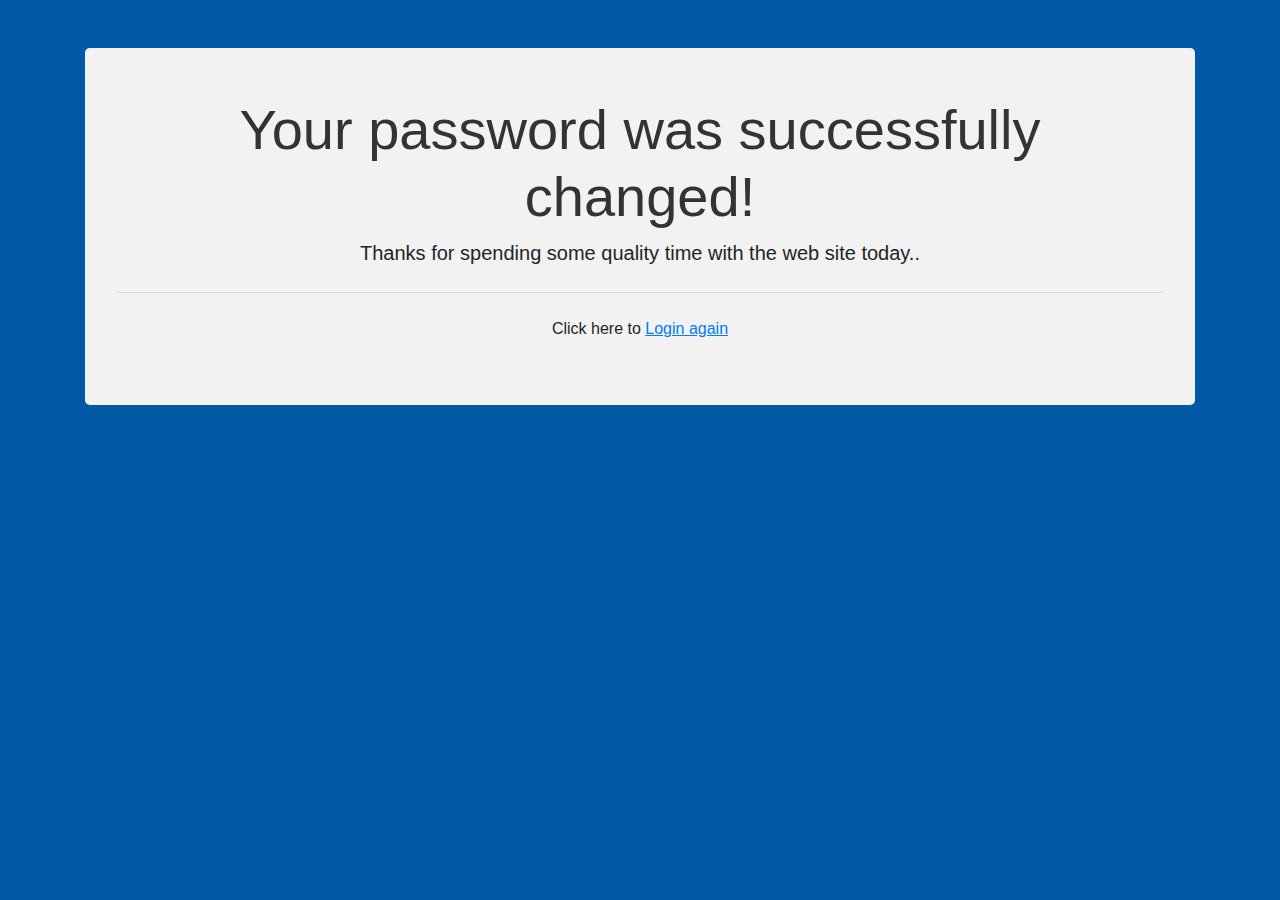
<file: accounts/templates/accounts/password_change_done.html>
<!DOCTYPE html>
<html lang="en">
<head>
    <meta charset="UTF-8">
    <meta http-equiv="X-UA-Compatible" content="IE=edge">
    <meta name="viewport" content="width=device-width, initial-scale=1.0">
    <title>Password Change Done Page</title>
    <link rel="stylesheet" href="https://maxcdn.bootstrapcdn.com/bootstrap/4.0.0/css/bootstrap.min.css" integrity="sha384-Gn5384xqQ1aoWXA+058RXPxPg6fy4IWvTNh0E263XmFcJlSAwiGgFAW/dAiS6JXm" crossorigin="anonymous">

    <style>
        .body{
            background-color: #025aa5;
        }
        .jumbotron {
            background-color: #f2f2f2;
            padding: 3rem 2rem;
          }
          
          h1 {
            color: #333;
          }
          
          a {
            color: #007bff;
            text-decoration: underline;
          }
          
    </style>
</head>
<body class="body" >
    <div class="container pt-5">
        <div class="jumbotron text-center">
            <h1 class="display-4">Your password was successfully changed!</h1>
            <p class="lead">Thanks for spending some quality time with the web site today..</p>
            <hr class="my-4">
            <p>Click here to <a href="{% url 'login' %}">Login again</a></p>
          </div>
    </div>
      
</body>
</html>
</file>
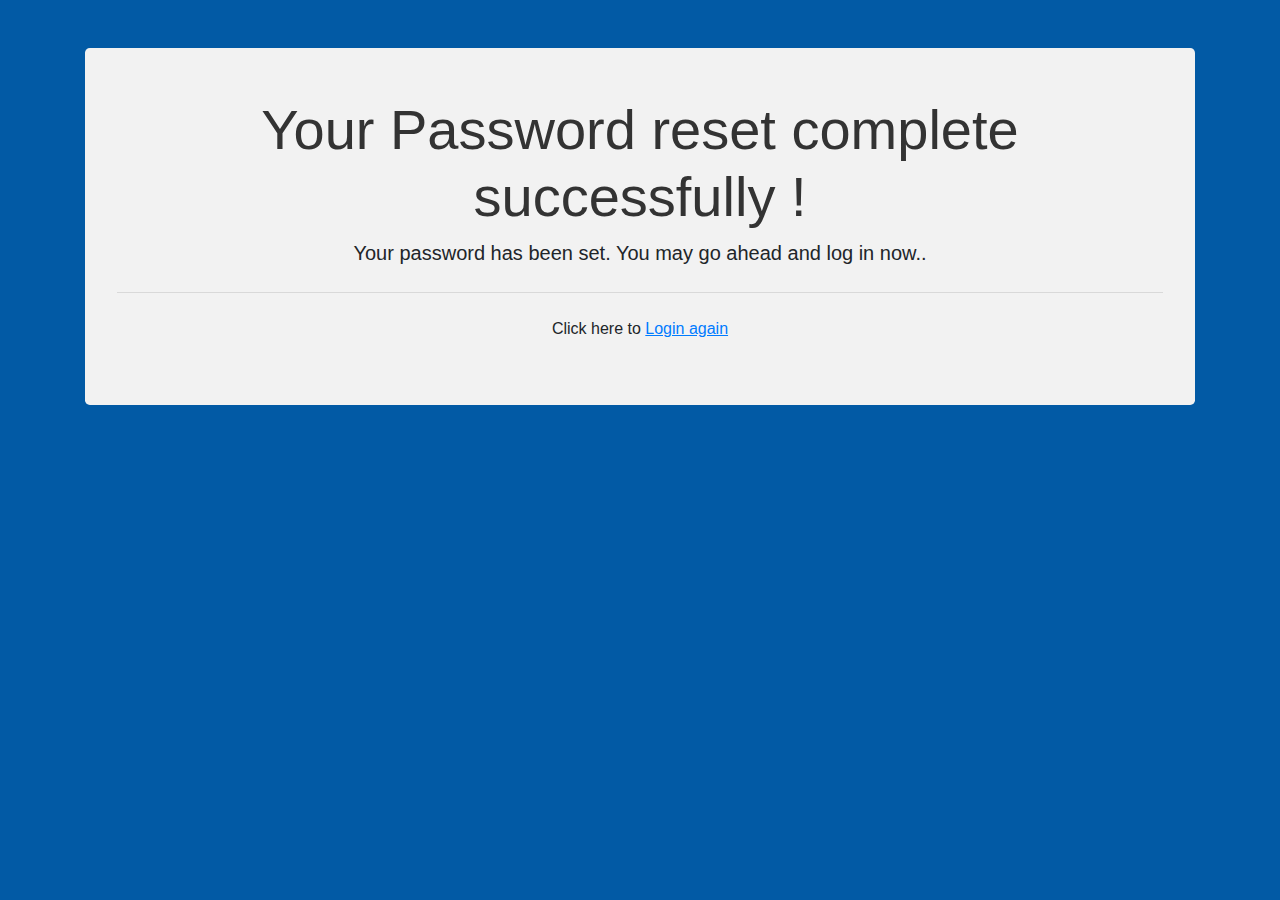
<file: accounts/templates/accounts/password_reset_complete.html>
<!DOCTYPE html>
<html lang="en">
<head>
    <meta charset="UTF-8">
    <meta http-equiv="X-UA-Compatible" content="IE=edge">
    <meta name="viewport" content="width=device-width, initial-scale=1.0">
    <title>Password Change Done Page</title>
    <link rel="stylesheet" href="https://maxcdn.bootstrapcdn.com/bootstrap/4.0.0/css/bootstrap.min.css" integrity="sha384-Gn5384xqQ1aoWXA+058RXPxPg6fy4IWvTNh0E263XmFcJlSAwiGgFAW/dAiS6JXm" crossorigin="anonymous">

    <style>
        .body{
            background-color: #025aa5;
        }
        .jumbotron {
            background-color: #f2f2f2;
            padding: 3rem 2rem;
          }
          
          h1 {
            color: #333;
          }
          
          a {
            color: #007bff;
            text-decoration: underline;
          }
          
    </style>
</head>
<body class="body" >
    <div class="container pt-5">
        <div class="jumbotron text-center">
            <h1 class="display-4">Your Password reset complete successfully !</h1>
            <p class="lead">Your password has been set. You may go ahead and log in now..</p>
            <hr class="my-4">
            <p>Click here to <a href="{% url 'login' %}">Login again</a></p>
          </div>
    </div>
      
</body>
</html>
</file>
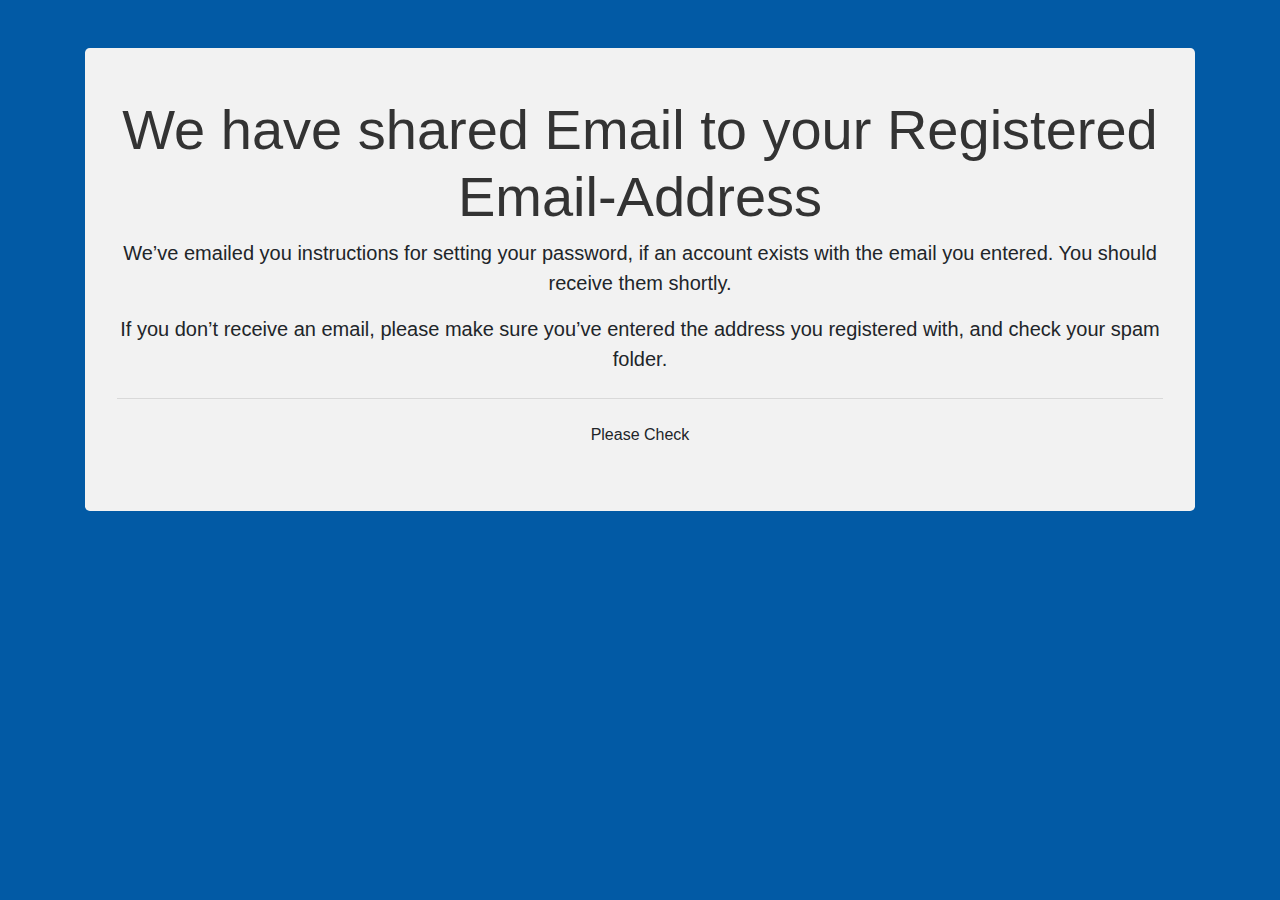
<file: accounts/templates/accounts/password_reset_done.html>
<!DOCTYPE html>
<html lang="en">
<head>
    <meta charset="UTF-8">
    <meta http-equiv="X-UA-Compatible" content="IE=edge">
    <meta name="viewport" content="width=device-width, initial-scale=1.0">
    <title>Password Reset Done Page</title>
    <link rel="stylesheet" href="https://maxcdn.bootstrapcdn.com/bootstrap/4.0.0/css/bootstrap.min.css" integrity="sha384-Gn5384xqQ1aoWXA+058RXPxPg6fy4IWvTNh0E263XmFcJlSAwiGgFAW/dAiS6JXm" crossorigin="anonymous">

    <style>
        .body{
            background-color: #025aa5;
        }
        .jumbotron {
            background-color: #f2f2f2;
            padding: 3rem 2rem;
          }
          
          h1 {
            color: #333;
          }
          
          a {
            color: #007bff;
            text-decoration: underline;
          }
          
    </style>
</head>
<body class="body" >
    <div class="container pt-5">
        <div class="jumbotron text-center">
            <h1 class="display-4">We have shared Email to your Registered Email-Address</h1>
            <p class="lead">We’ve emailed you instructions for setting your password, if an account exists with the email you entered. You should receive them shortly.</p>
            <p class="lead">If you don’t receive an email, please make sure you’ve entered the address you registered with, and check your spam folder.</p>
            <hr class="my-4">
            <p>Please Check</p>
          </div>
    </div>
      
</body>
</html>
</file>
